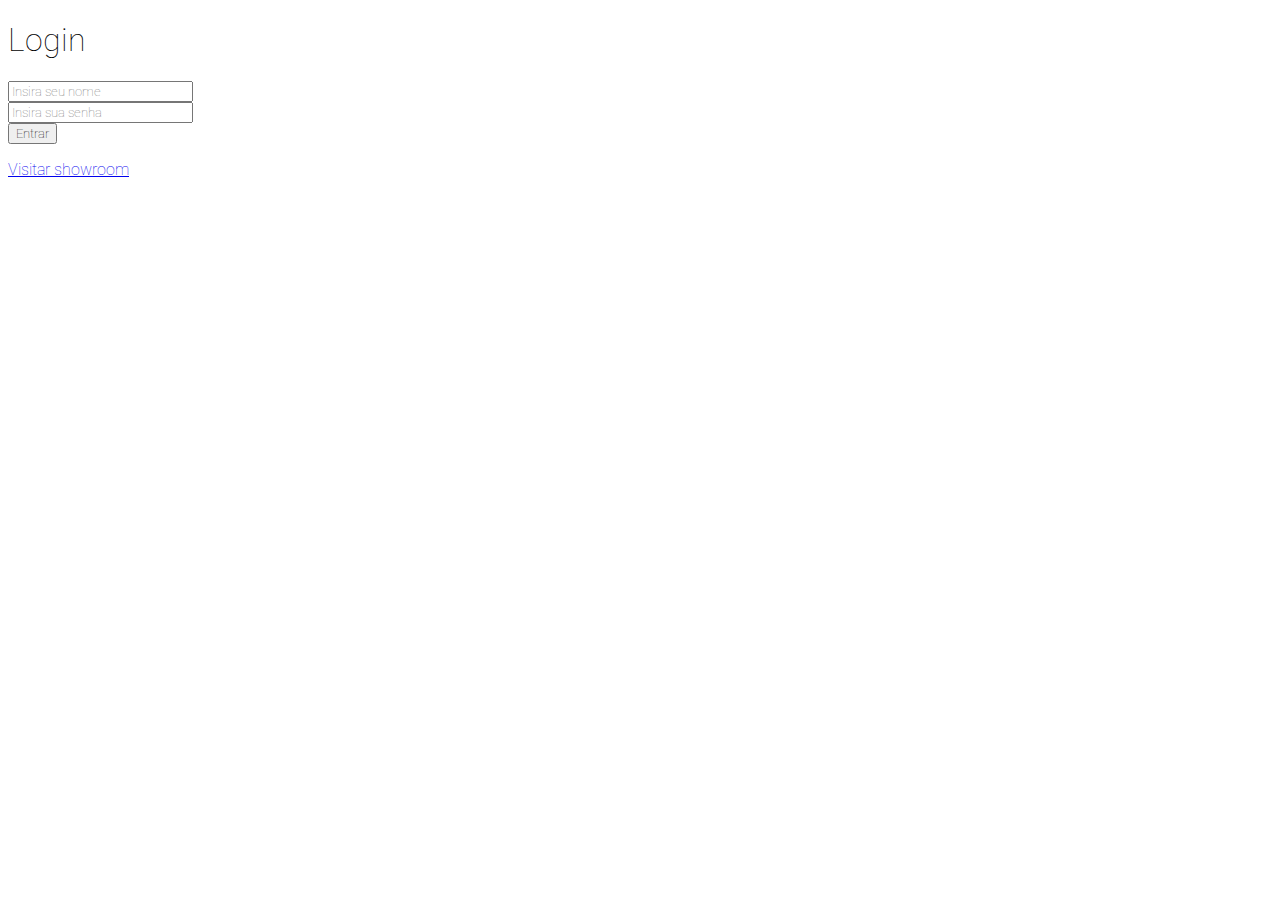
<file: Login/index.html>
<!DOCTYPE html>
<html lang="en">
  <head>
    <meta charset="UTF-8" />
    <meta name="viewport" content="width=device-width, initial-scale=1.0" />
    <title>Login</title>
    <link rel="stylesheet" href="/css/style.css" />
    <script src="https://code.jquery.com/jquery-3.7.0.js"></script>
    <link rel="preconnect" href="https://fonts.googleapis.com">
    <link rel="preconnect" href="https://fonts.gstatic.com" crossorigin>
    <link href="https://fonts.googleapis.com/css2?family=Roboto:ital,wght@0,100;0,300;0,400;0,500;0,700;0,900;1,100;1,300;1,400;1,500;1,700;1,900&display=swap" rel="stylesheet">
  </head>
  
  <body>
    <div class="container">
      <h1>Login</h1>
        <input type="text" placeholder="Insira seu nome" id="nome" />
        <div >
          <input type="password" placeholder="Insira sua senha" id="senha" >
        </div>
        <button onclick="login()">Entrar</button>
      </div>
      <p><a href="../Showroom/showroom.html">Visitar showroom</a></p>
    </div>
    <script src="script.js"></script>
  </body>
</html>
</file>
<file: css/style.css>
* {
    font-family: "Roboto", sans-serif;
    font-weight: 100;
    font-style: normal;

}

.card-status-true {

    background-color: red;

}

.card-status-false {

    background-color: green;

}
</file>
